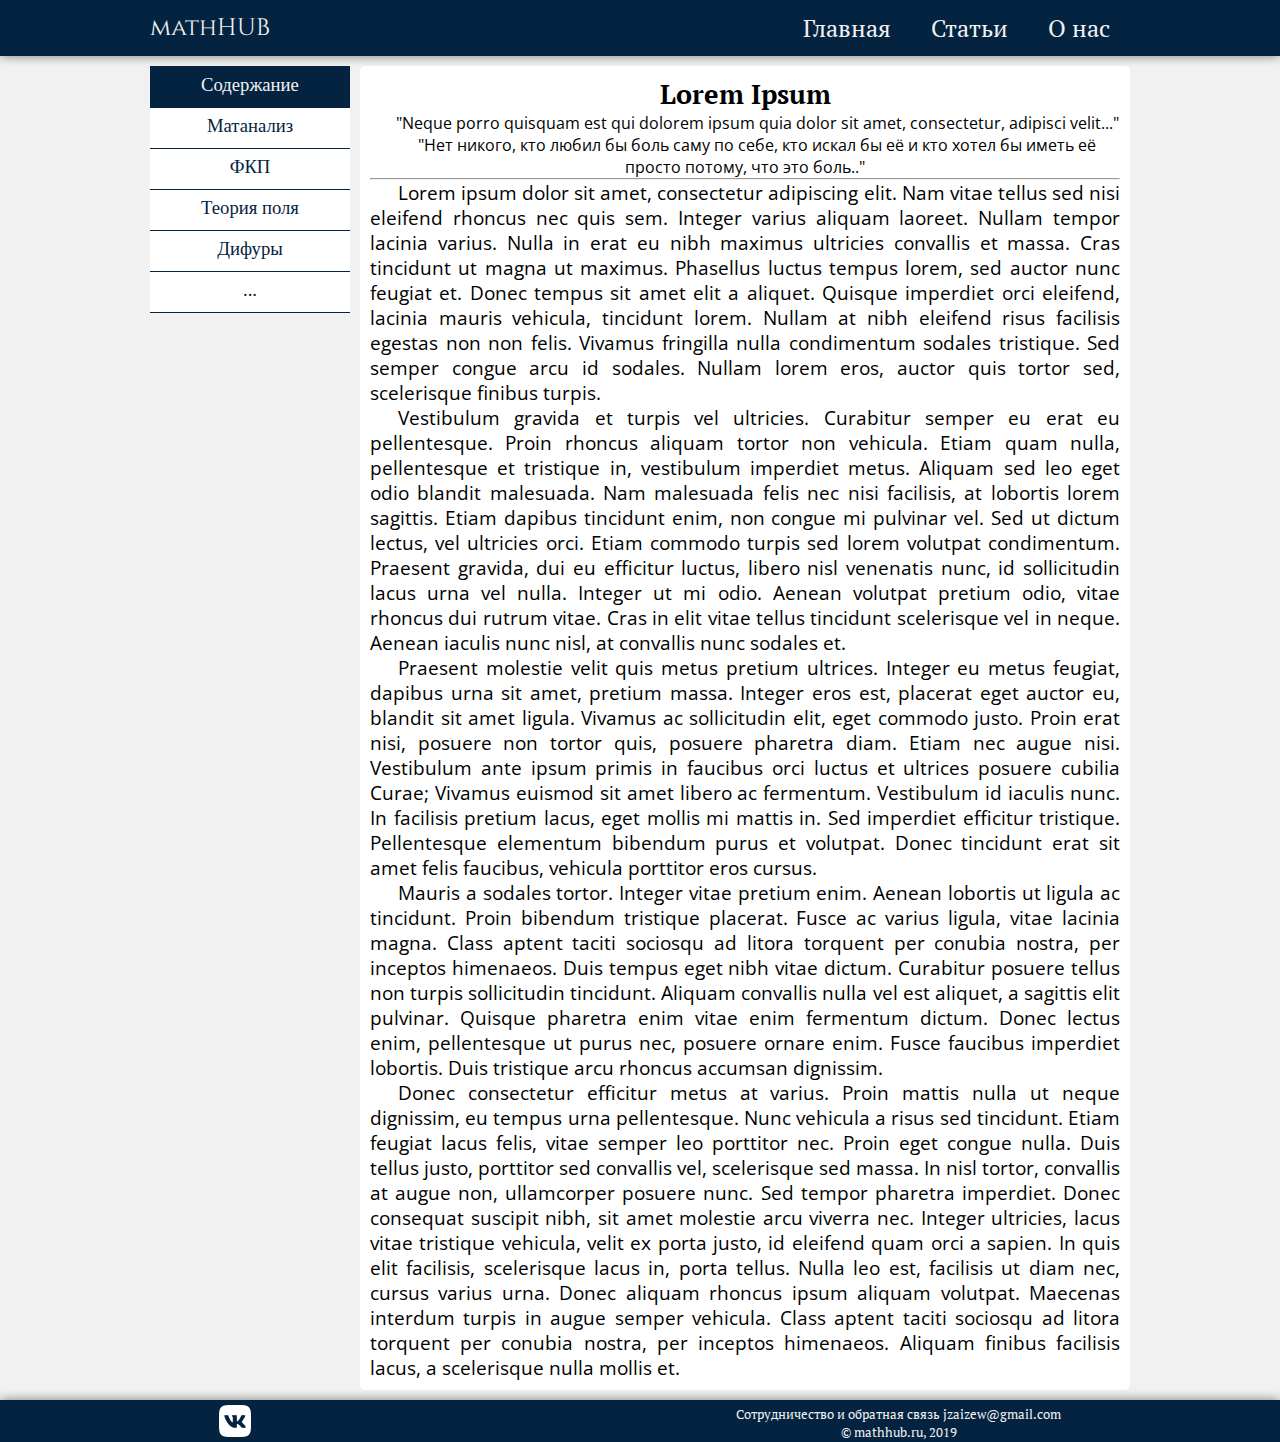
<file: index.html>
<!DOCTYPE html>
<html> <!--Закрывается в footer.html--> 
<head>
    <meta charset="utf-8">
    <title>mathHUB</title>
    <link rel="stylesheet" href="style/style.css">
    <link href="https://fonts.googleapis.com/css?family=Cinzel:700&display=swap" rel="stylesheet">
    <link href="https://fonts.googleapis.com/css?family=PT+Serif&display=swap&subset=cyrillic" rel="stylesheet">
    <link href="https://fonts.googleapis.com/css?family=Open+Sans&display=swap&subset=cyrillic" rel="stylesheet">
</head>
<body> <!--Закрывается в main.html--> 
    <header>
        <div class="сontainer clearfix">  
            <div class="logo"><a href="#">mathHUB</a></div>
            <nav>
                <div class="main"><a href ="#">Главная</a></div>
                <div class="pages"><a href ="#">Статьи</a></div>
                <div class="about"><a href ="#">О нас</a></div>
            </nav>
        </div>
    </header>
    <div class="page">
    <div class="сontainer">
        <sidebar> 
            <a href="#"><div class="list">Содержание</div></a>
            <a href="#"><div class="ready">Матанализ</div></a>
            <a href="#"><div class="ready">ФКП</div></a>
            <a href="#"><div class="ready">Теория поля</div></a>
            <a href="#"><div class="ready">Дифуры</div></a>
            <a href="#"><div class="ready">...</div></a>
        </sidebar>        
        <main>
            <div class="article">
                <h1>Lorem Ipsum</h1>
                <p class="cite">"Neque porro quisquam est qui dolorem ipsum quia dolor sit amet, consectetur, adipisci velit..."</p>
                <p class="cite">"Нет никого, кто любил бы боль саму по себе, кто искал бы её и кто хотел бы иметь её просто потому, что это боль.."</p>
                <hr>
                <p>Lorem ipsum dolor sit amet, consectetur adipiscing elit. Nam vitae tellus sed nisi eleifend rhoncus nec quis sem. Integer varius aliquam laoreet. Nullam tempor lacinia varius. Nulla in erat eu nibh maximus ultricies convallis et massa. Cras tincidunt ut magna ut maximus. Phasellus luctus tempus lorem, sed auctor nunc feugiat et. Donec tempus sit amet elit a aliquet. Quisque imperdiet orci eleifend, lacinia mauris vehicula, tincidunt lorem. Nullam at nibh eleifend risus facilisis egestas non non felis. Vivamus fringilla nulla condimentum sodales tristique. Sed semper congue arcu id sodales. Nullam lorem eros, auctor quis tortor sed, scelerisque finibus turpis.</p>
                <p>Vestibulum gravida et turpis vel ultricies. Curabitur semper eu erat eu pellentesque. Proin rhoncus aliquam tortor non vehicula. Etiam quam nulla, pellentesque et tristique in, vestibulum imperdiet metus. Aliquam sed leo eget odio blandit malesuada. Nam malesuada felis nec nisi facilisis, at lobortis lorem sagittis. Etiam dapibus tincidunt enim, non congue mi pulvinar vel. Sed ut dictum lectus, vel ultricies orci. Etiam commodo turpis sed lorem volutpat condimentum. Praesent gravida, dui eu efficitur luctus, libero nisl venenatis nunc, id sollicitudin lacus urna vel nulla. Integer ut mi odio. Aenean volutpat pretium odio, vitae rhoncus dui rutrum vitae. Cras in elit vitae tellus tincidunt scelerisque vel in neque. Aenean iaculis nunc nisl, at convallis nunc sodales et.</p>

                <p> Praesent molestie velit quis metus pretium ultrices. Integer eu metus feugiat, dapibus urna sit amet, pretium massa. Integer eros est, placerat eget auctor eu, blandit sit amet ligula. Vivamus ac sollicitudin elit, eget commodo justo. Proin erat nisi, posuere non tortor quis, posuere pharetra diam. Etiam nec augue nisi. Vestibulum ante ipsum primis in faucibus orci luctus et ultrices posuere cubilia Curae; Vivamus euismod sit amet libero ac fermentum. Vestibulum id iaculis nunc. In facilisis pretium lacus, eget mollis mi mattis in. Sed imperdiet efficitur tristique. Pellentesque elementum bibendum purus et volutpat. Donec tincidunt erat sit amet felis faucibus, vehicula porttitor eros cursus.</p>

                <p> Mauris a sodales tortor. Integer vitae pretium enim. Aenean lobortis ut ligula ac tincidunt. Proin bibendum tristique placerat. Fusce ac varius ligula, vitae lacinia magna. Class aptent taciti sociosqu ad litora torquent per conubia nostra, per inceptos himenaeos. Duis tempus eget nibh vitae dictum. Curabitur posuere tellus non turpis sollicitudin tincidunt. Aliquam convallis nulla vel est aliquet, a sagittis elit pulvinar. Quisque pharetra enim vitae enim fermentum dictum. Donec lectus enim, pellentesque ut purus nec, posuere ornare enim. Fusce faucibus imperdiet lobortis. Duis tristique arcu rhoncus accumsan dignissim.</p>

                <p> Donec consectetur efficitur metus at varius. Proin mattis nulla ut neque dignissim, eu tempus urna pellentesque. Nunc vehicula a risus sed tincidunt. Etiam feugiat lacus felis, vitae semper leo porttitor nec. Proin eget congue nulla. Duis tellus justo, porttitor sed convallis vel, scelerisque sed massa. In nisl tortor, convallis at augue non, ullamcorper posuere nunc. Sed tempor pharetra imperdiet. Donec consequat suscipit nibh, sit amet molestie arcu viverra nec. Integer ultricies, lacus vitae tristique vehicula, velit ex porta justo, id eleifend quam orci a sapien. In quis elit facilisis, scelerisque lacus in, porta tellus. Nulla leo est, facilisis ut diam nec, cursus varius urna. Donec aliquam rhoncus ipsum aliquam volutpat. Maecenas interdum turpis in augue semper vehicula. Class aptent taciti sociosqu ad litora torquent per conubia nostra, per inceptos himenaeos. Aliquam finibus facilisis lacus, a scelerisque nulla mollis et.</p>
            </div>
        </main>                        
    </div>
</div>
    <footer>
    <div class="сontainer clearfix">
        <div class="f vk"><a href="https://vk.com/id506906726"><img src="/style/img/vk_logo.png" alt="Помощь студентам"></a></div>
        <div class="f info"><p>Сотрудничество и обратная связь <a href="mailto:jzaizew@gmail.com">jzaizew@gmail.com</a></p><p>&copy mathhub.ru, 2019</p></div>
    </div>
</footer>
</body>
</html>
</file>
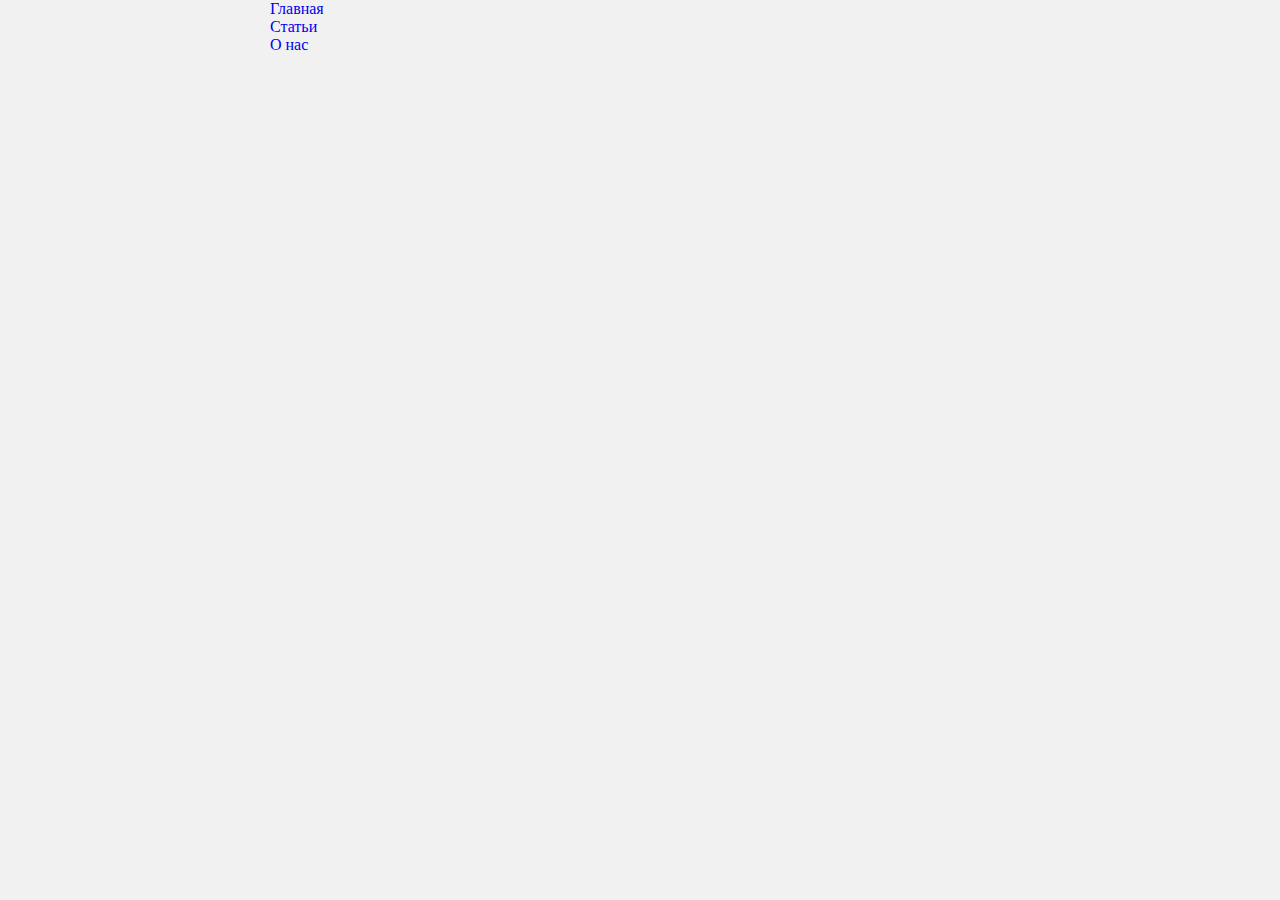
<file: header.html>
<!DOCTYPE html>
<html> <!--Закрывается в footer.html--> 
<head>
    <meta charset="utf-8">
    <title>mathHUB</title>
    <link rel="stylesheet" href="style/style.css">
    <link href="https://fonts.googleapis.com/css?family=Cinzel:700&display=swap" rel="stylesheet">
    <link href="https://fonts.googleapis.com/css?family=PT+Serif&display=swap&subset=cyrillic" rel="stylesheet">
</head>
<body> <!--Закрывается в main.html--> 
    <div class="header">
        <div class="сontainer clearfix">  
            <div class="logo"><a href="#">mathHUB</a></div>
            <div class="nav">
                <div class="main"><a href ="#">Главная</a></div>
                <div class="pages"><a href ="#">Статьи</a></div>
                <div class="about"><a href ="#">О нас</a></div>
            </div>
        </div>
    </div>
</file>
<file: style/style.css>
/* 
#010440
#011640
#032340
#F2EEB6
#D9C3B0
*/


* {
    margin: 0;
    padding: 0;
    text-decoration: none;
}

body {
    background-color: #F1f1f1;
}

/* Сетка */

header {
    background-color: #032340;
    box-shadow: 0 0 10px rgba(0, 0, 0, 0.5);
    margin-bottom: 10px;
}

.сontainer {
    max-width: 980px;
    margin: 0 auto;
    padding: 0 10px;
}

.clearfix::after {
  content: "";
  display: table;
  clear: both;
}

.logo {
    float: left;
    margin: 12px 0px;
}

nav {
    float: right;
}
nav div {
    float: left;
    padding: 12px 20px;
}

.logo a {
    color: #f1f1f1;
    font-family: 'Cinzel', serif;
    font-size: 18pt;
}

nav div a {
    color: #f1f1f1;
    font-family: 'PT Serif', serif;
    font-size: 18pt;
}

nav div:hover {
    background-color: #F1f1f1;
}
nav div:hover a {
    color: #032340;
}

.page {
    clear: both;
}

sidebar{
    float: left;
    width: 200px;
    background-color: #FFF;
}
sidebar div {
    height: 40px;
    border-bottom: 1px solid #032340;
}
sidebar :first-child div {
    border-top: 1px solid #032340;
    background-color: #032340;
    color: #f1f1f1;
}

sidebar div:hover {
    background-color: #032340;
    color: #f1f1f1;
}
sidebar a div {
    text-align: center;
    line-height: 27pt;
    color: #032340;
    font-family: 'Roboto', serif;
    font-size: 14pt;
}

sidebar .notready {
    color: #D9C3B0;
}

main {
    margin-left: 210px;    
    background-color: #FFF;    
    border-radius: 5px;  
    padding: 10px;
}

main h1 {
    text-align: center;
    color: #000;
    font-family: "Pt serif", serif;
    font-size: 20pt;
}

main p {
    text-align: justify;
    font-family: "Open sans", sans-serif;
    font-size: 14pt;
    text-indent: 1.5em;
    color: #000;
}
main .cite {
    text-align: center;
    font-size:  12pt;
    
}

footer {
    background-color: #032340;
    box-shadow: 0 0 10px rgba(0, 0, 0, 0.5);
    margin-top: 10px; 
    padding: 5px;
}

footer div .f {
    color: #f1f1f1;
    margin: 0 7%;
    height: 32px;
    font-family: 'PT Serif', serif;
    font-size: 10pt;
}
footer .vk {
    float: left;
}

footer .info {
    float: right;
    text-align: center;
}
footer a {
    color: #f1f1f1;
    text-decoration: none;
}
footer div a img {
    width: 32px;
    height: 32px;
}
</file>
